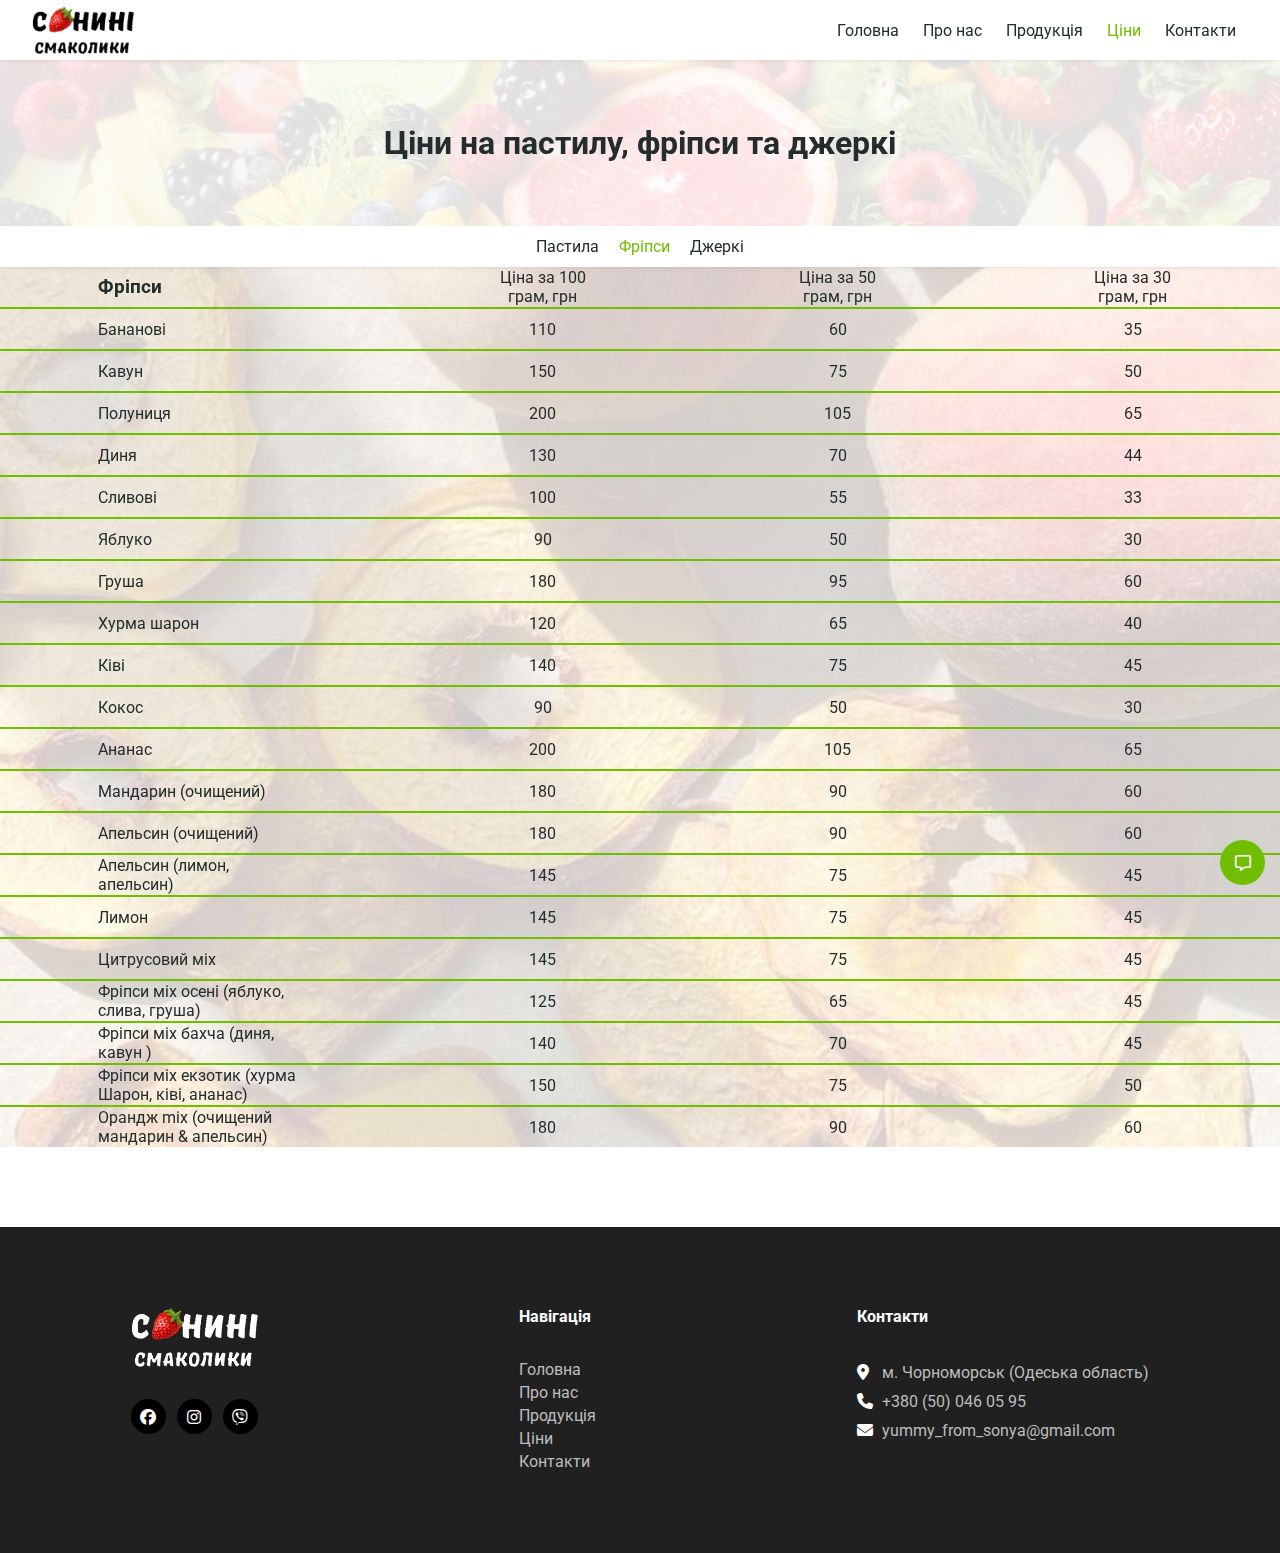
<file: prices/index.html>
<!DOCTYPE html>
<html lang="uk">

<head>
  <meta charset="UTF-8">
  <meta http-equiv="X-UA-Compatible" content="IE=edge">
  <meta name="viewport" content="width=device-width, initial-scale=1.0">
  <link rel="preconnect" href="https://fonts.googleapis.com">
  <link rel="preconnect" href="https://fonts.gstatic.com" crossorigin>
  <link
    href="https://fonts.googleapis.com/css2?family=Roboto:ital,wght@0,100;0,300;0,500;0,700;0,900;1,100;1,300;1,400;1,500;1,700;1,900&display=swap"
    rel="stylesheet">
  <link rel="stylesheet" href="https://cdnjs.cloudflare.com/ajax/libs/font-awesome/6.4.0/css/all.min.css">
  <link href="https://unpkg.com/aos@2.3.1/dist/aos.css" rel="stylesheet">
  <link rel="stylesheet" href="../css/global.css">
  <link rel="stylesheet" href="./prices.css">
  <link rel="shortcut icon" type="image/x-icon" href="../img/icon.png">
  <title>Ціни</title>
</head>

<body>
  <header>
    <a href="../index.html" class="header__logo-holder">
      <img src="../img/logo.png" alt="logo">
    </a>
    <div class="header__links-holder">
      <a href="../index.html" class="header_link">Головна</a>
      <a href="../about/index.html" class="header_link">Про нас</a>
      <a href="../production/index.html" class="header_link">Продукція</a>
      <a href="../prices/index.html" class="header_link active">Ціни</a>
      <a href="../contacts/index.html" class="header_link">Контакти</a>
       
    </div>
    <i id="burgerMenuBtn" class="fa-solid fa-bars"></i>
  </header>
  <div id="burgerMenuWrapper" class="burger-menu-wrapper">
    <div class="burger-menu">
      <i id="burgerCloseBtn" class="fa-solid fa-xmark"></i>
      <div class="burger__links-holder">
        <a href="../index.html" class="header_link">Головна</a>
        <a href="../about/index.html" class="header_link">Про нас</a>
        <a href="../production/index.html" class="header_link">Продукція</a>
        <a href="../prices/index.html" class="header_link active">Ціни</a>
        <a href="../contacts/index.html" class="header_link">Контакти</a>
         
      </div>
    </div>
  </div>
  <main>
    <div class="prices" data-aos="fade-up">
      <h1>Ціни на пастилу, фріпси та джеркі</h1>
      <div class="prices-select-container">
        <p data-prices-select-item="0" class="prices-select-container-item">Пастила</p>
        <p data-prices-select-item="1" class="prices-select-container-item active">Фріпси</p>
        <p data-prices-select-item="2" class="prices-select-container-item">Джеркі</p>
      </div>
      <div data-prices-product-section="0" id="prices__pastila-section" class="prices__product-section">
        <div class="prices__product-section__item">
          <div class="prices__product-section__item__name">
            <h3>Пастіла</h3>
          </div>
          <div class="prices__product-section__item__price">Ціна за 100 грам, грн</div>
        </div>
        <div class="prices__product-section__table"></div>
        <p class="prices__product-section__subtext">* mix пастили можливо робити із різних видів (1 вид близько 15 г) - рахується по
          цінам з колонки за 100 г</p>
      </div>
      <div data-prices-product-section="1" id="prices__frips-section" class="prices__product-section active">
        <div class="prices__product-section__item">
          <div class="prices__product-section__item__name">
            <h3>Фріпси</h3>
          </div>
          <div class="prices__product-section__item__price">Ціна за 100 грам, грн</div>
          <div class="prices__product-section__item__price">Ціна за 50 грам, грн</div>
          <div class="prices__product-section__item__price">Ціна за 30 грам, грн</div>
        </div>
        <div class="prices__product-section__table"></div>
      </div>
      <div data-prices-product-section="2" id="prices__jerky-section" class="prices__product-section">
        <div class="prices__product-section__item">
          <div class="prices__product-section__item__name">
            <h3>Джеркі</h3>
          </div>
          <div class="prices__product-section__item__price">Ціна за 100 грам, грн</div>
          <div class="prices__product-section__item__price">Ціна за 50 грам, грн</div>
        </div>
        <div class="prices__product-section__table"></div>
      </div>
    </div>
  </main>
  <div id="contacts-wrapper">
    <div id="contacts-holder">
      <a target="_blank" href="tel:+380 (50) 046 05 95">
        <i class="fa-solid fa-phone"></i>
      </a>
      <a target="_blank" href="https://www.instagram.com/yummy_from_sonya/">
        <i class="fa-brands fa-instagram"></i>
      </a>
      <a target="_blank" href="viber://chat?number=+380500460595">
        <i class="fa-brands fa-viber"></i>
      </a>
    </div>
    <div id="contacts-btn"><i class="fa-regular fa-message"></i></div>
  </div>
  <div id="anchor"><i class="fa-solid fa-chevron-up"></i></div>
  <footer>
    <div class="footer__section footer__first-section">
      <div class="footer__first-section__logo-holder">
        <img src="../img/logo_white.png" alt="logo">
      </div>
      <div class="footer__first-section__links-holder">
        <a target="_blank" href="https://www.facebook.com/yummyFromSonya">
          <i class="fa-brands fa-facebook"></i>
        </a>
        <a target="_blank" href="https://www.instagram.com/yummy_from_sonya/">
          <i class="fa-brands fa-instagram"></i>
        </a>
        <a target="_blank" href="viber://chat?number=+380500460595">
          <i class="fa-brands fa-viber"></i>
        </a>
      </div>
    </div>
    <div class="footer__section footer__second-section">
      <h4>Навігація</h4>
      <div class="footer__second-section__links-holder">
        <a href="../index.html">Головна</a>
        <a href="../about/index.html">Про нас</a>
        <a href="../production/index.html">Продукція</a>
        <a href="../prices/index.html">Ціни</a>
        <a href="../contacts/index.html">Контакти</a>
         
      </div>
    </div>
    <div class="footer__section footer__third-section">
      <h4>Контакти</h4>
      <div class="footer__third-section__items-holder">
        <div class="footer__third-section__item">
          <div class="footer__third-section__item__icon-holder">
            <i class="fa-solid fa-location-dot"></i>
          </div>
          <div class="footer__third-section__item__text-holder">
            <p>м. Чорноморськ (Одеська область)</p>
          </div>
        </div>
        <div class="footer__third-section__item">
          <div class="footer__third-section__item__icon-holder">
            <i class="fa-solid fa-phone"></i>
          </div>
          <div class="footer__third-section__item__text-holder">
            <a target="_blank" href="tel:+380(50)0460595">+380 (50) 046 05 95</a>
          </div>
        </div>
        <div class="footer__third-section__item">
          <div class="footer__third-section__item__icon-holder">
            <i class="fa-solid fa-envelope"></i>
          </div>
          <div class="footer__third-section__item__text-holder">
            <a href="mailto:yummy_from_sonya@gmail.com">yummy_from_sonya@gmail.com</a>
          </div>
        </div>
      </div>
    </div>
  </footer>
  <script src="https://unpkg.com/aos@2.3.1/dist/aos.js"></script>
  <script src="../script.js"></script>
  <script src="./prices.js"></script>
</body>

</html>
</file>
<file: css/global.css>
* {
  margin: 0;
  padding: 0;
}

body,
html {
  font-family: 'Roboto', sans-serif;
  color: rgb(35, 45, 45);
}

::selection {
  background: #71BE00;
  color: white;
}

::-webkit-scrollbar {
  width: 10px
}

::-webkit-scrollbar,
::-webkit-scrollbar-track {
  background: rgb(225, 225, 225);
}

::-webkit-scrollbar-thumb {
  background: rgb(192, 192, 192);
}

::-webkit-scrollbar-thumb:hover {
  background: rgb(178, 178, 178);
}

::-webkit-scrollbar-thumb:active {
  background: rgb(164, 164, 164);
}

a {
  text-decoration: none;
  color: rgb(35, 45, 45);
  cursor: pointer;
}

a:hover {
  color: #71BE00;
}

img {
  user-select: none;
  pointer-events: none;
}

header {
  box-shadow: 0 5px 5px -5px rgba(0, 0, 0, 0.1);
  position: fixed;
  height: 60px;
  top: 0;
  right: 0;
  left: 0;
  display: flex;
  align-items: center;
  justify-content: space-between;
  padding: 0 2rem;
  background: rgba(255, 255, 255, 0.9);
  backdrop-filter: blur(4px);
  z-index: 1000;
}

.header__logo-holder {
  height: 100%;
  display: flex;
  align-items: center;
  justify-content: center;
}

.header__logo-holder img {
  height: 80%;
}

.header__links-holder {
  display: flex;
  align-items: center;
}

.header_link {
  margin: 0 4px;
  padding: 5px 8px;
}

.header_link.active {
  color: #71BE00;
}

#burgerMenuBtn {
  width: 20px;
  height: 20px;
  border-radius: 50%;
  cursor: pointer;
  display: none;
  align-items: center;
  justify-content: center;
  padding: 5px;
  transition: 0.2s;
}

#burgerMenuBtn:hover {
  background: rgba(0, 0, 0, 0.1);
}


.burger-menu-wrapper {
  top: 0;
  position: fixed;
  width: 100%;
  height: 100vh;
  background: rgba(0, 0, 0, 0.5);
  z-index: 1100;
  display: none;
}

.burger-menu {
  top: 0;
  right: 0;
  bottom: 0;
  width: 300px;
  max-width: 85vw;
  position: absolute;
  background: white;
  animation: openBurgerMenu 1 0.2s;
}

.burger__links-holder {
  margin-top: 3rem;
  padding: 1rem;
  display: flex;
  flex-direction: column;
}

@keyframes openBurgerMenu {
  0% {
    opacity: 0;
    right: -300px;
  }

  100% {
    opacity: 1;
    right: 0;
  }
}

#burgerCloseBtn {
  position: absolute;
  top: 15px;
  right: 15px;
  width: 20px;
  height: 20px;
  border-radius: 50%;
  cursor: pointer;
  display: flex;
  align-items: center;
  justify-content: center;
  padding: 5px;
  transition: 0.2s;
}

#burgerCloseBtn:hover {
  background: rgba(0, 0, 0, 0.1);
}

@media (max-width: 1000px) {
  .header__links-holder {
    display: none;
  }

  #burgerMenuBtn {
    display: flex;
  }
}

main {
  margin-top: 60px;
}

.accordion__item {
  border-bottom: 2px solid #71BE00;
  padding: 2rem;
  width: 90%;
  margin: auto;
}

.accordion__header {
  transition: 0.2s;
  display: flex;
  justify-content: space-between;
  align-items: center;
  cursor: pointer;
}

.accordion__header__plus {
  transition: 0.2s;
  min-width: 20px;
  min-height: 20px;
  display: flex;
  justify-content: center;
  align-items: center;
  padding: 5px;
  border-radius: 50%;
  margin-left: 15px;
  cursor: pointer;
}

.accordion__body {
  transition: 0.2s;
  max-height: 0;
  overflow: hidden;
}

@media (hover:hover) {
  .accordion__header__plus:hover {
    background: rgba(0, 0, 0, 0.2);
  }

  .accordion__header:hover .accordion__header__plus {
    background: rgba(0, 0, 0, 0.2);
  }
}

@media (hover:none) {
  .accordion__header__plus:active {
    background: rgba(0, 0, 0, 0.2);
  }

  .accordion__header:active .accordion__header__plus {
    background: rgba(0, 0, 0, 0.2);
  }
}

@media (max-width: 800px) {
  .accordion__item {
    width: auto;
  }
}

@media (min-width: 1800px) {
  main {
    margin: 60px auto 0 auto;
    max-width: 1800px;
  }
}

footer {
  background: rgb(32, 32, 32);
  color: rgb(189, 189, 189);
  display: flex;
  align-items: start;
  justify-content: space-around;
  padding: 5rem 0;
  margin-top: 5rem;
  width: 100%;
}

footer a {
  color: rgb(189, 189, 189);
}

footer i {
  color: white;
}

footer h4 {
  color: white;
  margin-bottom: 2rem;
}

.footer__section {
  display: flex;
  flex-direction: column;
}

.footer__first-section__logo-holder {
  height: 60px;
  margin-bottom: 2rem;
}

.footer__first-section__logo-holder img {
  height: 100%;
}

.footer__first-section__links-holder {
  display: flex;
  justify-content: space-between;
}

.footer__first-section__links-holder a {
  border-radius: 50%;
}

.footer__first-section__links-holder a i {
  background: black;
  transition: 0.2s;
  width: 35px;
  height: 35px;
  display: flex;
  align-items: center;
  justify-content: center;
  border-radius: 50%;
}

.footer__first-section__links-holder a i:hover {
  background: #71BE00;
}

.footer__second-section__links-holder {
  display: flex;
  flex-direction: column;
  align-items: start;
}

.footer__second-section__links-holder a {
  margin: 2px 0;
}

.footer__third-section__items-holder {
  display: flex;
  flex-direction: column;
  align-items: start;
}

.footer__third-section__item {
  display: flex;
  align-items: center;
  justify-content: center;
  margin: 5px 0;
}

.footer__third-section__item__icon-holder {
  margin-right: 5px;
  width: 20px;
}

#anchor,
#contacts-btn,
#contacts-holder a {
  display: flex;
  align-items: center;
  justify-content: center;
  border-radius: 50%;
  width: 45px;
  height: 45px;
  background: #71BE00;
  color: white;
  cursor: pointer;
  transition: 0.2s;
  z-index: 100;
}

#anchor {
  bottom: 15px;
  right: -150px;
  position: fixed;
}

#anchor.visible {
  right: 15px;
}

#contacts-wrapper {
  display: flex;
  flex-direction: column;
  align-items: center;
  position: fixed;
  right: 15px;
  bottom: 15px;
  transition: 0.2s;
}

#contacts-wrapper.visible {
  bottom: 65px;
}

#contacts-holder {
  position: relative;
  bottom: -22.5px;
  transition: 0.2s ease;
  max-height: 0;
  overflow: hidden;
}

#contacts-holder.active {
  max-height: 200px;
  bottom: 0;
}

#contacts-holder a {
  background: #464a3f;
  width: 35px;
  height: 35px;
  margin: 4px 0;
}

@media (hover:hover) {

  #anchor:hover,
  #contacts-btn:hover,
  #contacts-holder a:hover {
    filter: brightness(0.8);
  }
}

@media (hover:none) {

  #anchor:active,
  #contacts-btn:active #contacts-holder a:active {
    filter: brightness(0.8);
  }
}

@media (max-width: 700px) {
  footer {
    flex-direction: column;
    align-items: center;
    padding: 5rem 0 7rem 0;
  }

  .footer__section {
    align-items: center;
    margin: 1rem;
  }

  .footer__third-section__items-holder {
    align-items: center;
  }
}
</file>
<file: prices/prices.css>
.prices h1 {
  text-align: center;
  padding: 4rem;
  background-image: url('../img/prices/welcome_background.jpg');
  background-repeat: no-repeat;
  background-size: cover;
  background-position: center;
}

.prices-select-container {
  padding: 6px 0;
  box-shadow: 0 5px 5px -5px rgba(0, 0, 0, 0.1);
  background: rgba(255, 255, 255, 0.9);
  backdrop-filter: blur(4px);
  position: sticky;
  top: 60px;
  display: flex;
  align-items: center;
  justify-content: center;
}

.prices-select-container-item {
  cursor: pointer;
  margin: 0 5px;
  padding: 5px;
  transition: 0.2s;
}

.prices-select-container-item:hover {
  color: #71BE00;
}

.prices-select-container-item.active {
  color: #71BE00;
}

.prices__product-section {
  width: 100%;
  display: none;
  background-repeat: no-repeat;
  background-size: cover;
  background-position: center;
}

.prices__product-section.active {
  display: block;
}

.prices__product-section__item {
  display: flex;
  justify-content: space-around;
  align-items: center;
  min-height: 40px;
}

#prices__frips-section {
  background-image: url('../img/prices/frips_background.jpg');
}

#prices__jerky-section {
  background-image: url('../img/prices/jerky_background.jpg');
}

#prices__pastila-section {
  background-image: url('../img/prices/pastila_background.jpg');
}

.prices__product-section__item__name {
  width: 200px;
  display: flex;
  justify-content: start;
  align-items: center;
}

.prices__product-section__item__price {
  width: 100px;
  text-align: center;
  display: flex;
  justify-content: center;
  align-items: center;
}

.prices__product-section__subtext {
  text-align: center;
  font-style: italic;
}
</file>
